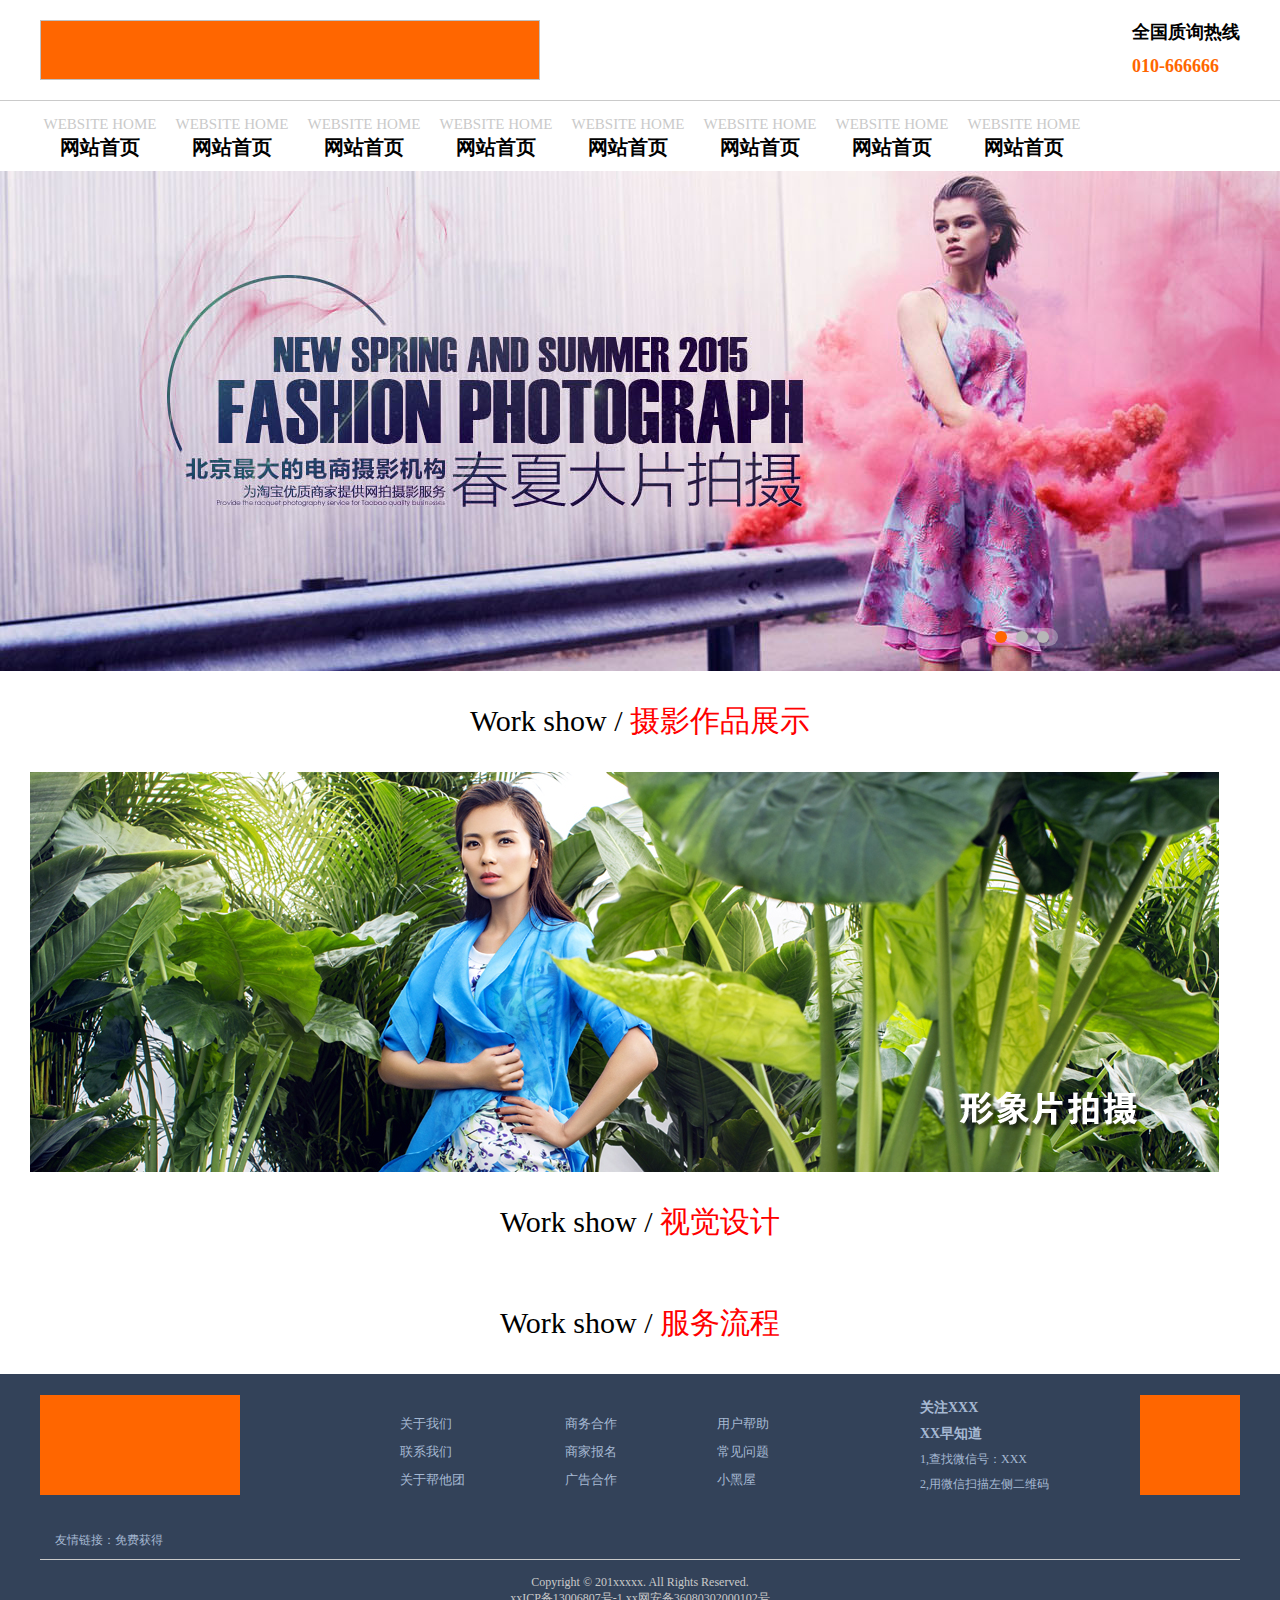
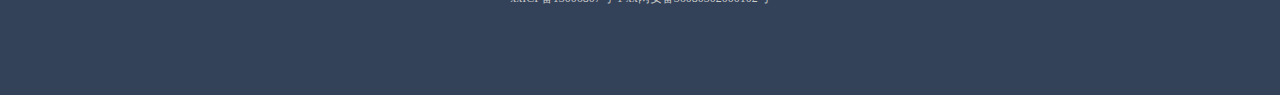
<file: index.html>
<!DOCTYPE html>
<html>
<head>
	<meta http-equiv="Content-Type" content="text/html; charset=utf-8" />
<meta name="Keywords" content="麦迈科技，淘宝摄影,淘宝拍摄,服装摄影,淘宝服装拍摄,淘宝服装摄影,产品拍摄,网店装修,详情页设计,静物摄影  
">
<meta name="Description" content="麦迈科技，淘宝摄影,淘宝拍摄,服装摄影,淘宝服装拍摄,淘宝服装摄影,产品拍摄,网店装修,详情页设计,静物摄影">

	<title>麦迈科技</title>
	<meta name="benjie" content="201">
	<link rel="stylesheet" type="text/css" href="css/M.css">
	<link rel="stylesheet" type="text/css" href="css/common.css">
	<link rel="shortcut icon" href="favicon.ico">
	
</head>
<body>
	
<div class="head1">
	<div class="head1200">
		<a href="#"><img  alt=""></a>
		<div>
		全国质询热线<br>
		<span>010-666666</span>
		</div>
	</div>
</div>

<div class="head2">
	<div class="head1200">
	<ul>
		<li><a href=""><small>WEBSITE HOME</small><br>网站首页</a></li>
		<li><a href=""><small>WEBSITE HOME</small><br>网站首页</a>
		<dl>
			<dd><a href="">女装拍摄</a></dd>
			<dd><a href="">女装拍摄</a></dd>
			<dd><a href="">女装拍摄</a></dd>
			<dd><a href="">女装拍摄</a></dd>
			<dd><a href="">女装拍摄</a></dd>
		</dl>
		</li>

		<li><a href=""><small>WEBSITE HOME</small><br>网站首页</a>
		<dl>
			<dd><a href="">女装拍摄</a></dd>
			<dd><a href="">女装拍摄</a></dd>
			<dd><a href="">女装拍摄</a></dd>
			<dd><a href="">女装拍摄</a></dd>
			<dd><a href="">女装拍摄</a></dd>
		</dl>
		</li>

		<li><a href=""><small>WEBSITE HOME</small><br>网站首页</a>
		<dl>
			<dd><a href="">女装拍摄</a></dd>
			<dd><a href="">女装拍摄</a></dd>
			<dd><a href="">女装拍摄</a></dd>
			<dd><a href="">女装拍摄</a></dd>
			<dd><a href="">女装拍摄</a></dd>
		</dl>
		</li>

		<li><a href=""><small>WEBSITE HOME</small><br>网站首页</a>
		<dl>
			<dd><a href="">女装拍摄</a></dd>
			<dd><a href="">女装拍摄</a></dd>
			<dd><a href="">女装拍摄</a></dd>
			<dd><a href="">女装拍摄</a></dd>
			<dd><a href="">女装拍摄</a></dd>
		</dl>
		</li>

		<li><a href=""><small>WEBSITE HOME</small><br>网站首页</a>
		<dl>
			<dd><a href="">女装拍摄</a></dd>
			<dd><a href="">女装拍摄</a></dd>
			<dd><a href="">女装拍摄</a></dd>
			<dd><a href="">女装拍摄</a></dd>
			<dd><a href="">女装拍摄</a></dd>
		</dl>
		</li>

		<li><a href=""><small>WEBSITE HOME</small><br>网站首页</a>
		<dl>
			<dd><a href="">女装拍摄</a></dd>
			<dd><a href="">女装拍摄</a></dd>
			<dd><a href="">女装拍摄</a></dd>
			<dd><a href="">女装拍摄</a></dd>
			<dd><a href="">女装拍摄</a></dd>
		</dl>
		</li>

		<li><a href=""><small>WEBSITE HOME</small><br>网站首页</a>
		<dl>
			<dd><a href="">女装拍摄</a></dd>
			<dd><a href="">女装拍摄</a></dd>
			<dd><a href="">女装拍摄</a></dd>
			<dd><a href="">女装拍摄</a></dd>
			<dd><a href="">女装拍摄</a></dd>
		</dl>
		</li>
		
	</ul>
	</div>
</div>

<div class="banner">
	<a href=""><img src="image/2.png" alt=""  class="z" ></a>
	<a href=""><img src="image/3.png" alt="" ></a>
	<a href=""><img src="image/5.png" alt="" ></a>
	<ul>
		<li num=1 class="bar"></li>
		<li num=2></li>
		<li num=3></li>
	</ul>
</div>

<div class="title">
Work show / <em>摄影作品展示</em></div>
<div class="bannerImg">
	<ul>
		<li><a href=""><img src="image/f1.jpg" alt=""></a></li>
		<li><a href=""><img data="image/f2.jpg" alt=""></a></li>
		<li><a href=""><img data="image/f3.jpg" alt=""></a></li>
		<li><a href=""><img data="image/f4.jpg" alt=""></a></li>
		<li><a href=""><img data="image/f7.jpg" alt=""></a></li>
		<li><a href=""><img data="image/f6.jpg" alt=""></a></li>
		<li><a href=""><img data="image/f5.jpg" alt=""></a></li>
		</ul>
</div>


<div class="title">
Work show / <em>视觉设计</em></div>

<div class="bannerImg">
	<ul>
		<li><a href=""><img data="image/f1.jpg" alt=""></a></li>
		<li><a href=""><img data="image/f2.jpg" alt=""></a></li>
		<li><a href=""><img data="image/f3.jpg" alt=""></a></li>
		
	</ul>
</div>
<div class="title">
Work show / <em>服务流程</em></div>



  <div class="ftDiv">
        <div class='forIe8'>
            <div class="logo">
               
            </div>
            <ul>
                <li><a href="">关于我们</a></li>
                <li><a href="">联系我们</a></li>
                <li><a href="">关于帮他团</a></li>
            </ul>
            <ul>
                <li><a href="">商务合作</a></li>
                <li><a href="">商家报名</a></li>
                <li><a href="">广告合作</a></li>
            </ul>
            <ul>
                <li><a href="">用户帮助</a></li>
                <li><a href="">常见问题</a></li>
                <li><a href="">小黑屋</a></li>
            </ul>

            <div class="two"></div>
            <p>
                <b>关注XXX</b><br />
                <b>XX早知道</b><br />
                1,查找微信号：XXX<br />
                2,用微信扫描左侧二维码
            </p>
            <div class="foot">
                <div class="a">友情链接：免费获得</div>
                <div class="b">
                    Copyright © 201xxxxx. All Rights Reserved.<br />
                    xxICP备13006807号-1 xx网安备36080302000102号

                </div>
            </div>
        </div>
    </div>

<script type="text/javascript" src='js/jquery.min.js'></script>

<script type="text/javascript">
x=0
cc=setInterval(function(){
if(x<3){

$('.banner a:not(:eq('+x+')) img').stop().fadeOut(700)
	$('.banner a:eq('+x+') img').fadeIn(700)
		$('.banner li').removeClass('bar')
		$('.banner li:eq('+x+')').addClass('bar')
	x++
}
else if(x==3){
	x=0
}
},3000)
	x=0
$('.banner li').hover(function(){
	//x1 就是获取 X 的值 ，鼠标离开的时候从X1这里开始继续
	x1=x
	x=9

	if($(this).attr('num')==1){
		//not 的位置要注意
	$('.banner a:not(:eq(0)) img').stop().fadeOut(700)
	$('.banner a:eq(0) img').fadeIn(700)
	$('.banner li').removeClass('bar')
	$(this).addClass('bar')
	}
	else if($(this).attr('num')==2){
	$('.banner a:not(:eq(1)) img').stop().fadeOut(700 )
	$('.banner a:eq(1) img').fadeIn(700)
	$('.banner li').removeClass('bar')
	$(this).addClass('bar')
	}
	else if($(this).attr('num')==3){
	$('.banner a:not(:eq(2)) img').stop().fadeOut(700)
	$('.banner a:eq(2) img').fadeIn(700)
	$('.banner li').removeClass('bar')
	$(this).addClass('bar')
	}
},function(){
	x=x1
})

$('.bannerImg li a img').hover(function(){
	$('.bannerImg li a img').addClass('opa');
	$(this).removeClass('opa')

	
})
$('.bannerImg ').hover(function(){},function(){
	$('.bannerImg li a img').removeClass('opa');
})


$(window).scroll(function(){
  $('img').each(function(){
    if($(this).attr('src')==null){
				//这里的550 设置的是 整个图片的高度
			//最好自己定义，不能直接height()/2  因为图片还没加载好
if($(window).scrollTop()>=($(this).offset().top+250-$(window).innerHeight())){
 $(this).attr('src',$(this).attr('data')).animate({'opacity':'1'},3000)
				//动画随便写

	}  
    }

  })
})
</script>
</body>
</html>
</file>
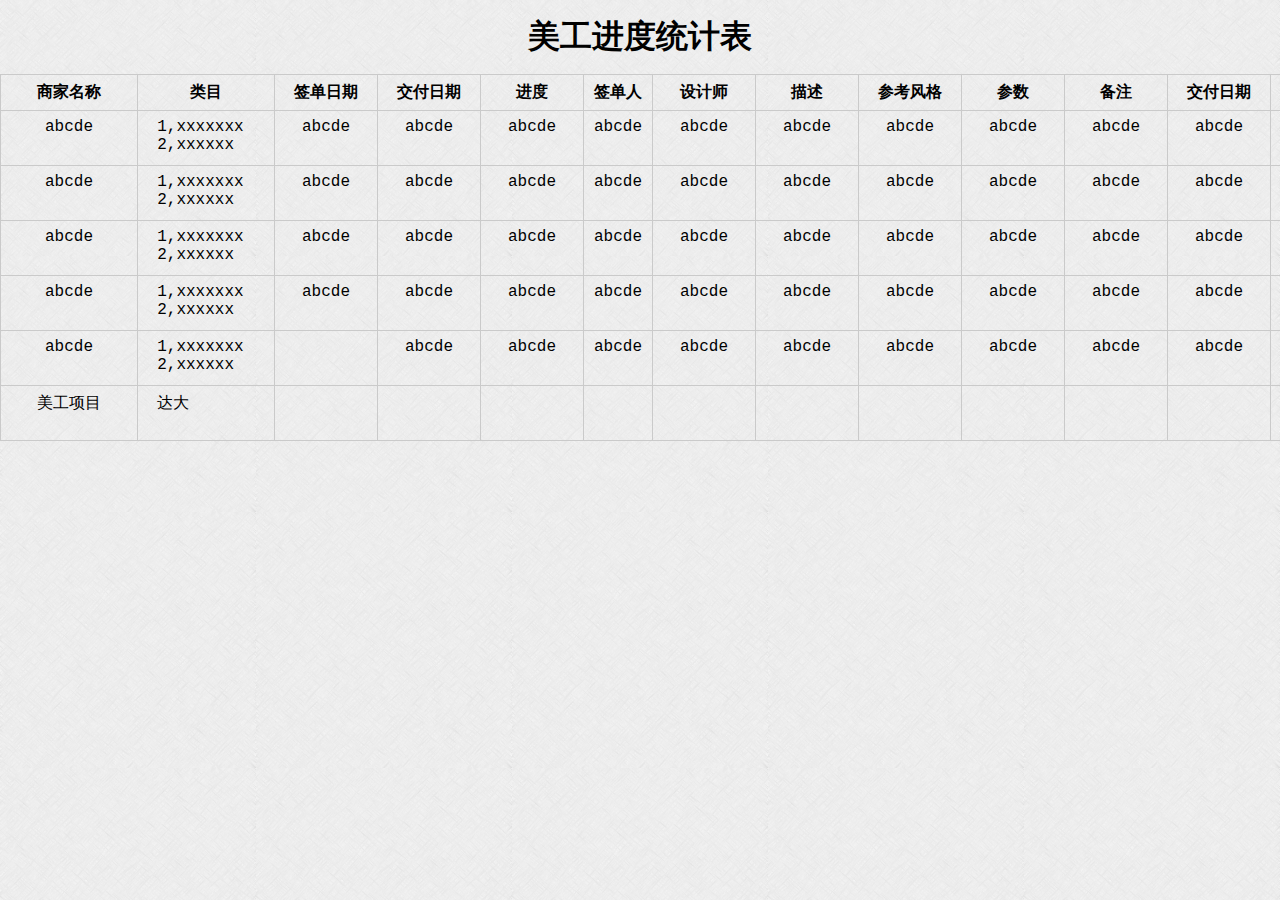
<file: m.html>
<!DOCTYPE html>
<html>
<head>
<link rel="shortcut icon"  href="all/m.ico">
<link rel="stylesheet" type="text/css" href="all/index.css">

	<meta charset="utf-8">
	<title></title>
	<style>

	</style>
</head>

<body>
<h1>美工进度统计表</h1>
<table>
	<tbody>
		<tr>
			<th>商家名称</th>
			<th>类目</th>
			<th>签单日期</th>
			<th>交付日期</th>
			<th>进度</th>
			<th>签单人</th>
			<th>设计师</th>
			<th>描述</th>
			<th>参考风格</th>
			<th>参数</th>
			<th>备注</th>
			<th>交付日期</th>
			<th>修改人</th>
		</tr>
		<tr>
			<td>abcde</td>
			<td>&nbsp 1,xxxxxxx <br>
			&nbsp 2,xxxxxx				</td>
			<td>abcde</td>
			<td>abcde</td>
			<td>abcde</td>
			<td>abcde</td>
			<td>abcde</td>
			<td>abcde</td>
			<td>abcde</td>
			<td>abcde</td>
			<td>abcde</td>
			<td>abcde</td>
			<td>abcde</td>
		</tr>

		<tr>
			<td>abcde</td>
			<td>&nbsp 1,xxxxxxx <br>
			&nbsp 2,xxxxxx				</td>
			<td>abcde</td>
			<td>abcde</td>
			<td>abcde</td>
			<td>abcde</td>
			<td>abcde</td>
			<td>abcde</td>
			<td>abcde</td>
			<td>abcde</td>
			<td>abcde</td>
			<td>abcde</td>
			<td>abcde</td>
		</tr>

		<tr>
			<td>abcde</td>
			<td>&nbsp 1,xxxxxxx <br>
			&nbsp 2,xxxxxx				</td>
			<td>abcde</td>
			<td>abcde</td>
			<td>abcde</td>
			<td>abcde</td>
			<td>abcde</td>
			<td>abcde</td>
			<td>abcde</td>
			<td>abcde</td>
			<td>abcde</td>
			<td>abcde</td>
			<td>abcde</td>
		</tr>

		<tr>
			<td>abcde</td>
			<td>&nbsp 1,xxxxxxx <br>
			&nbsp 2,xxxxxx				</td>
			<td>abcde</td>
			<td>abcde</td>
			<td>abcde</td>
			<td>abcde</td>
			<td>abcde</td>
			<td>abcde</td>
			<td>abcde</td>
			<td>abcde</td>
			<td>abcde</td>
			<td>abcde</td>
			<td>abcde</td>
		</tr>

		<tr>
			<td>abcde</td>
			<td>&nbsp 1,xxxxxxx <br>
			&nbsp 2,xxxxxx				</td>
			<td></td>
			<td>abcde</td>
			<td>abcde</td>
			<td>abcde</td>
			<td>abcde</td>
			<td>abcde</td>
			<td>abcde</td>
			<td>abcde</td>
			<td>abcde</td>
			<td>abcde</td>
			<td>abcde</td>
		</tr>

		<tr>
			<td>美工项目</td>
			<td>&nbsp 达大</td>
			<td></td>
			<td></td>
			<td></td>
			<td></td>
			<td></td>
			<td></td>
			<td></td>
			<td></td>
			<td></td>
			<td></td>
			<td></td>
		</tr>


	</tbody>
</table>
<div style="clear:both"></div>
<script type="text/javascript">

</script>
</body>
</html>
</file>
<file: css/M.css>
*{
	padding: 0px;
	margin: 0px;
	font-family: 'Microsoft YaHei';
	text-decoration: none;list-style: none;
}
html{
	overflow-x: hidden;
	/*background: url('../image/a1.png');
*/
	background-attachment:fixed;
}
body{
	/*background: url('../image/a2.png');*/
	/*background: url('../image/bar1.png');*/
	background-attachment:fixed;
}
.head1,.head2{
	height: 100px;
	background: white;
	border-bottom: 1px solid #cacaca;
}
.head2{
	border-bottom: none;
	height: 70px;position: relative;z-index: 3;
}
.head1200{
	width: 1200px;margin: 0 auto;
	font-size: 15px;

}
.head1200 img{
	display: inline-block;
	height: 60px;
	width: 500px;
	background: #f60;
	margin-top: 20px;
}
.head1200 div{
	float: right;
	margin-top: 20px;
	font-size: 18px;
	font-weight: bold;
}
.head1200 div span{
	color: #f60;
	line-height: 45px;
}
.head1200>ul{
	padding-bottom: 1px;
	
}

.head1200>ul>li{
	float: left;text-align: center;
	width: 120px;height: 60px;
	margin-top: 10px;
	position: relative;
	margin-right: 12px;
}
.head1200>ul>li>a{
	color: black;font-size: 20px;
	font-weight: bold;height: 60px;
}
.head1200>ul>li:hover>a{
	color: red;
}
.head1200>ul>li:hover>a>small{
color: black
}
.head1200>ul>li>a>small{
	color: #cacaca;font-size: 15px;
	font-weight: normal;
}
.head1200>ul>li>dl{
	position: absolute;top: 60px;width: 120px;
	background: #cacaca;
	/*��Ҳ����rgba ��   IE8��֧�� �������˺þ�*/
	background: rgba(122,122,122,0.7);
}
.head1200>ul>li>dl>dd{
	height: 0px;
	line-height: 30px;
	overflow: hidden;
	transition: all 0.5s;
	-webkit-transition:all 0.5s;
}
/*.head1200>ul>li:hover >dl{
	box-shadow: 0px 0px 20px blue;
	transition: all 0.3s;
}*/


.head1200>ul>li>dl>dd:hover{
	background: #f60;
	background: rgba(0,0,255,0.3);
}
.head1200>ul>li>dl>dd>a{
	color: white;
}
.head1200>ul>li:hover>dl>dd{
	height: 30px;
}



.banner{
	height: 460px;
	margin: 0 auto;
	position: relative;
}
.banner>ul{
	position: absolute;left: 77%;
	bottom: 5%;
	background: rgba(255,255,255,0.3);
	padding: 3px 0px;
	padding-right: 9px;border-radius: 10px;
	z-index: 5;
}
.banner>ul>li{
	width: 12px;height: 12px;background:#B7B7B7;
	border-radius: 50%;float: left;margin-left: 9px;cursor:pointer;
}
.banner>ul>li:hover{
	background: #F60;
}
.banner>ul>li.bar{
	background: #f60;
}
.banner{
	position: relative;
	height: 500px;
	/*background: url('../image/2.png') center;*/
}
.banner>a>img{
	position: absolute;left: 50%;
	margin-left: -960px;
	display: none;
}

.banner>a>img.z{
	display: block;
}
.title{
	/*background: white;*/
	font-size: 30px;text-align: center;
	padding: 30px 0px;
}
.bannerImg {
    width: 1220px;
   overflow: hidden;
    margin-top: 0;
    margin-right: auto;
    margin-bottom: 0;
    margin-left: auto;

}
.bannerImg li {
	float: left;
	background: black;
}
.bannerImg li img{
	  border: 0;transition: all 0.7s;
	  display: block;
}
em{
	font-style: normal;color: red;
}

.bannerImg li img.opa{
	opacity: 0.6;
}
</file>
<file: css/common.css>
.ftDiv {
    width: 100%;
    color: #666;
    padding-top: 1px;
    background: #334259;
}
img{
    border: none;
}
.forIe8 {
    width: 1200px;
   margin-top: 20px;margin-left: auto;margin-right: auto;
    height: 300px;
    position: relative;
}
.forIe8>div.logo {
    height: 100px;
    width: 200px;
    margin-right: 160px;
    float: left;
    background: #f60;
}
.forIe8 ul {
    margin-right: 100px;
    font-size: 13px;
}
.forIe8>ul {
    position: relative;
    float: left;
    padding-top: 10px;
}
.forIe8 > ul >li {
    font-size: 13px;
    margin-top: 10px;
}
.forIe8 ul a {
    color:#a6b9d3;
}
.forIe8 div.two {
    height: 100px;
    width: 100px;
    background: #f60;
    float: right;
    margin-left: 50px;
}
.forIe8>p {
    color: #a6b9d3;
    float: right;
    width: 170px;
    margin: 0px 0px 0px 30px;
    font-size: 12px;
    line-height: 25px;
}
.forIe8 b {
    font-size: 14px;
    margin-bottom: 10px;
}

.forIe8 div.foot {
    width: 100%;
    height: 150px;
    float: left;
}
.forIe8 div.foot .a {
    padding-left: 15px;
    color: #a6b9d3;
    font-size: 12px;
    padding-bottom: 10px;
    border-bottom: 1px solid #cacaca;
}
.forIe8 div.foot .b {
    text-align: center;
    font-size: 12px;
    margin-top: 15px;
    color: #cacaca;
}
.foot {
 
    padding-top: 10px;
    position: relative;
    top: 25px;
    margin: 0 auto;
}
</file>
<file: all/index.css>
*{
	margin: 0;
	text-decoration: none;
	list-style: none;
	font-family: Consolas, "Liberation Mono", Menlo, Courier, monospace;
}
body{
	background: url(bar1.png);
}
h1{
	text-align: center;
	margin: 15px 0;
}
table,tbody,th,td,tr{
	display: block;
}
table{
	width: 85%;
	margin: 10px auto;
	min-width: 1360px;
}
tbody,tr{
	width: 100%;
}
th,td{
	padding: 7px 0px;
	border-top: 1px solid #cacaca;
	float: left;
	width: 7.5%;
	text-align: center;
	border-left: 1px solid #cacaca;
	border-bottom: 1px solid #cacaca;
	transition: all 0.5s;
}
td{
	border-top: none;height: 40px;

}
th:first-child,td:first-child{
	width: 10%;
}
th:nth-child(2),td:nth-child(2){
	width: 10%;
}
td:nth-child(2){
	text-align: left;
}
th:nth-child(6),td:nth-child(6){
	width: 5%;
}
th:last-child,td:last-child{
	border-right: 1px solid #cacaca;
	width: 5%;
}

@media screen and (max-width: 1367px) {
	table{
		width: 100%;
	}
}
td:hover,th:hover{
	background: rgba(137,137,137,0.5);
}
</file>
